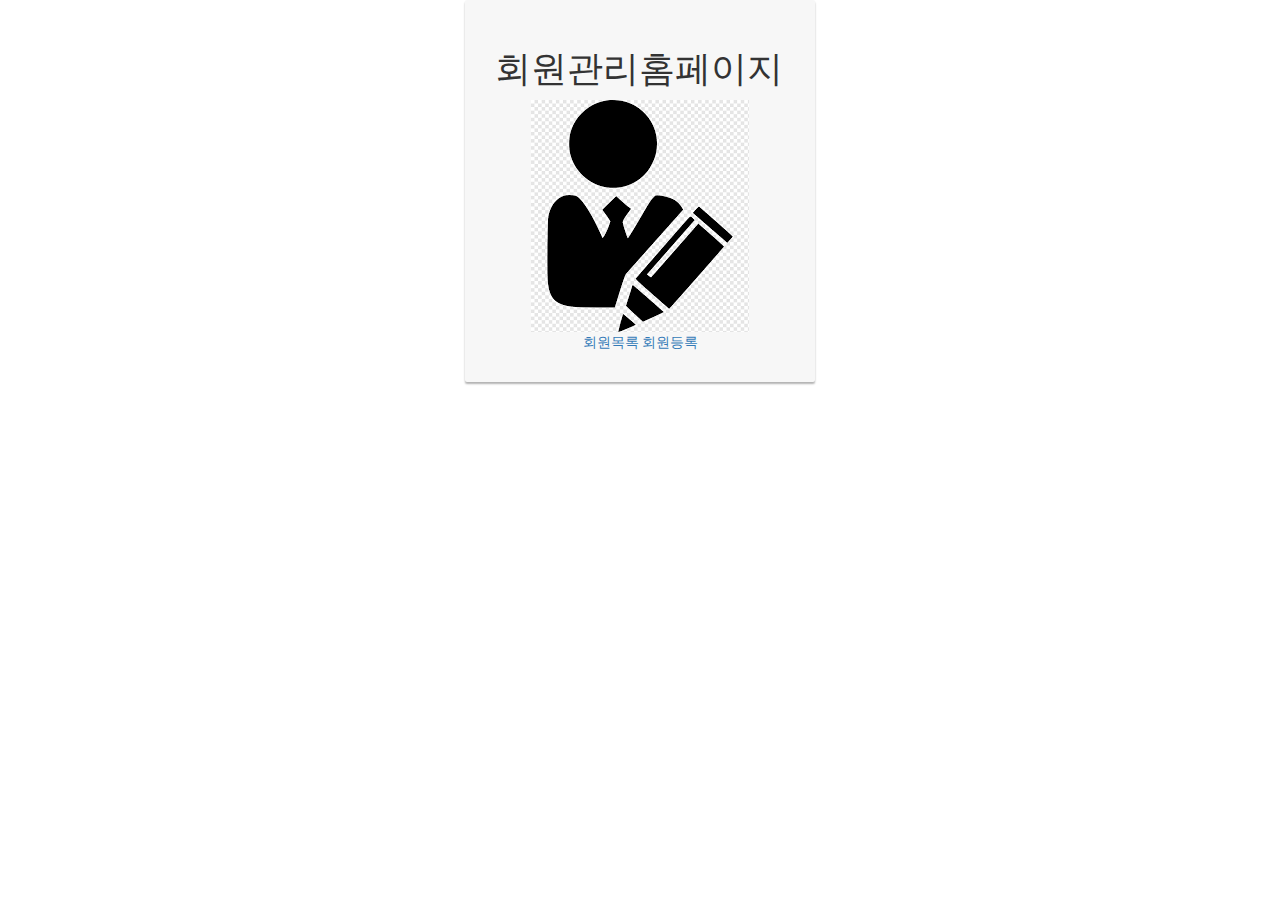
<file: index.html>
<!DOCTYPE html>
<html lang="en">
<head>
    <meta charset="UTF-8">
    <meta http-equiv="X-UA-Compatible" content="IE=edge">
    <meta name="viewport" content="width=device-width, initial-scale=1.0">
    <title>회원목록</title>
    <link href="//maxcdn.bootstrapcdn.com/bootstrap/3.3.0/css/bootstrap.min.css" rel="stylesheet" id="bootstrap-css">
    <script src="//maxcdn.bootstrapcdn.com/bootstrap/3.3.0/js/bootstrap.min.js"></script>
    <script src="//code.jquery.com/jquery-1.11.1.min.js"></script>
    <link rel="stylesheet" href="./style.css">
</head>
<body>
<div class="listmodal-container">
<h1>회원관리홈페이지</h1>
<center>
<img src="./logo.png" alt="로그">
<br>
<div>
    <a href="./list.php">회원목록</a>
    <a href="./register.html">회원등록</a>
</center>
</div>
</div>
</body>
</html>
</file>
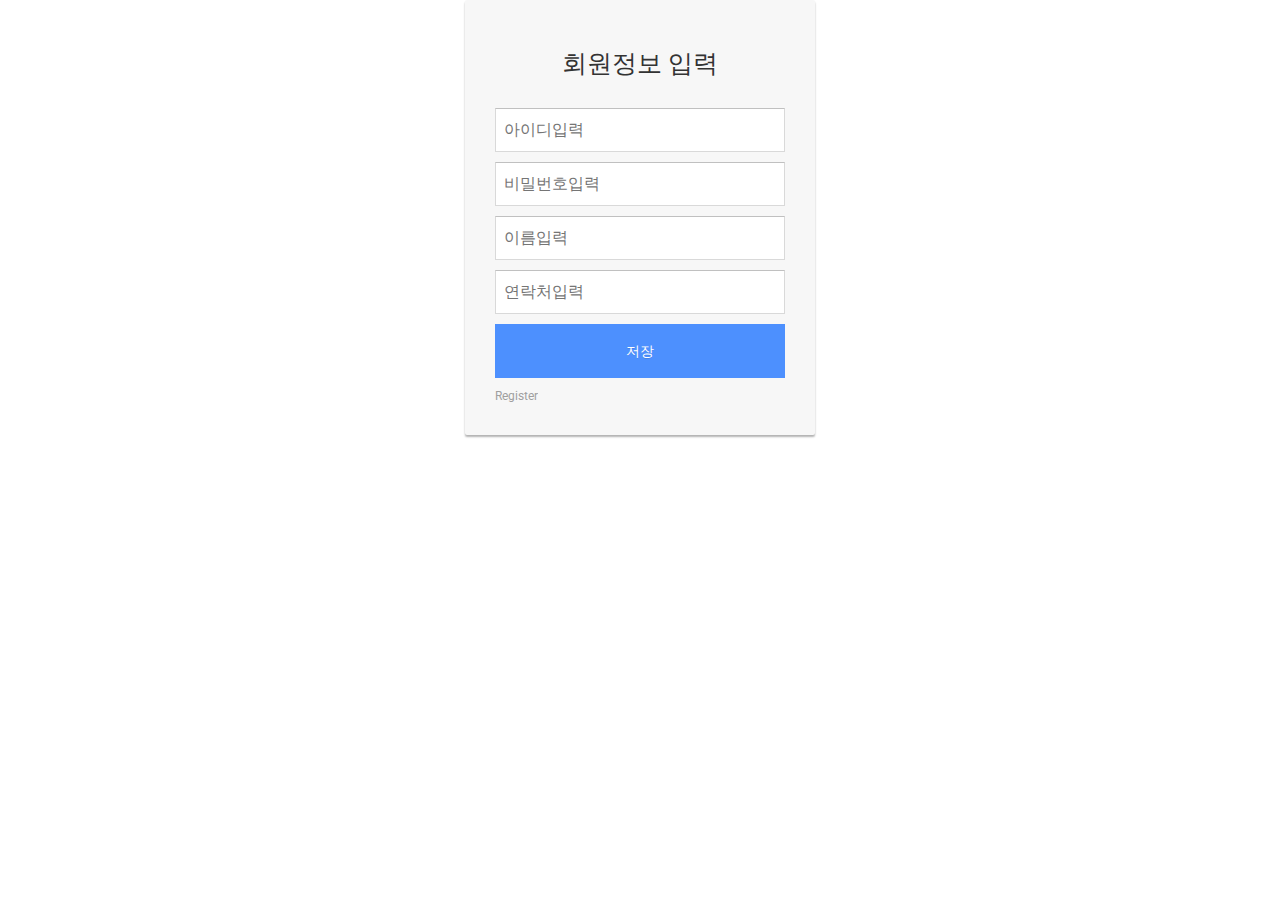
<file: register.html>
<!DOCTYPE html>
<html lang="en">
<head>
    <meta charset="UTF-8">
    <meta http-equiv="X-UA-Compatible" content="IE=edge">
    <meta name="viewport" content="width=device-width, initial-scale=1.0">
    <title>Document</title>
    <link href="//maxcdn.bootstrapcdn.com/bootstrap/3.3.0/css/bootstrap.min.css" rel="stylesheet" id="bootstrap-css">
    <script src="//maxcdn.bootstrapcdn.com/bootstrap/3.3.0/js/bootstrap.min.js"></script>
    <script src="//code.jquery.com/jquery-1.11.1.min.js"></script>
    <link rel="stylesheet" href="./style.css">
</head>
<body>
		<div class="loginmodal-container">
			<h1>회원정보 입력</h1><br>

			<form action="./registerok.php" method="post">
			<input type="text" name="user" placeholder="아이디입력">
			<input type="password" name="pass" placeholder="비밀번호입력">
            <input type="text" name="name" placeholder="이름입력">
			<input type="password" name="tel" placeholder="연락처입력">
			<input type="submit" name="login" class="login loginmodal-submit" value="저장">
			</form>
					
			<div class="login-help">
			<a href="./registerok.php">Register</a>
		</div>
	</div>
</body>
</html>
</file>
<file: style.css>
@import url(http://fonts.googleapis.com/css?family=Roboto);

/****** LOGIN MODAL ******/
.loginmodal-container {
  padding: 30px;
  max-width: 350px;
  width: 100% !important;
  background-color: #F7F7F7;
  margin: 0 auto;
  border-radius: 2px;
  box-shadow: 0px 2px 2px rgba(0, 0, 0, 0.3);
  overflow: hidden;
  font-family: roboto;
}

.listmodal-container {
  padding: 30px;
  max-width: 350px;
  width: 100% !important;
  background-color: #F7F7F7;
  margin: 0 auto;
  border-radius: 2px;
  box-shadow: 0px 2px 2px rgba(0, 0, 0, 0.3);
  overflow: hidden;
  font-family: roboto;
}

.loginmodal-container h1 {
  text-align: center;
  font-size: 1.8em;
  font-family: roboto;
}

.loginmodal-container input[type=submit] {
  width: 100%;
  display: block;
  margin-bottom: 10px;
  position: relative;
}

.loginmodal-container input[type=text], input[type=password] {
  height: 44px;
  font-size: 16px;
  width: 100%;
  margin-bottom: 10px;
  -webkit-appearance: none;
  background: #fff;
  border: 1px solid #d9d9d9;
  border-top: 1px solid #c0c0c0;
  /* border-radius: 2px; */
  padding: 0 8px;
  box-sizing: border-box;
  -moz-box-sizing: border-box;
}

.loginmodal-container input[type=text]:hover, input[type=password]:hover {
  border: 1px solid #b9b9b9;
  border-top: 1px solid #a0a0a0;
  -moz-box-shadow: inset 0 1px 2px rgba(0,0,0,0.1);
  -webkit-box-shadow: inset 0 1px 2px rgba(0,0,0,0.1);
  box-shadow: inset 0 1px 2px rgba(0,0,0,0.1);
}

.loginmodal {
  text-align: center;
  font-size: 14px;
  font-family: 'Arial', sans-serif;
  font-weight: 700;
  height: 36px;
  padding: 0 8px;
/* border-radius: 3px; */
/* -webkit-user-select: none;
  user-select: none; */
}

.loginmodal-submit {
  /* border: 1px solid #3079ed; */
  border: 0px;
  color: #fff;
  text-shadow: 0 1px rgba(0,0,0,0.1); 
  background-color: #4d90fe;
  padding: 17px 0px;
  font-family: roboto;
  font-size: 14px;
  /* background-image: -webkit-gradient(linear, 0 0, 0 100%,   from(#4d90fe), to(#4787ed)); */
}

.listmodal-submit:hover {
  /* border: 1px solid #2f5bb7; */
  border: 0px;
  text-shadow: 0 1px rgba(0,0,0,0.3);
  background-color: #357ae8;
  /* background-image: -webkit-gradient(linear, 0 0, 0 100%,   from(#4d90fe), to(#357ae8)); */
}

.loginmodal-container a {
  text-decoration: none;
  color: #666;
  font-weight: 400;
  text-align: center;
  display: inline-block;
  opacity: 0.6;
  transition: opacity ease 0.5s;
} 

.login-help{
  font-size: 12px;
}
</file>
